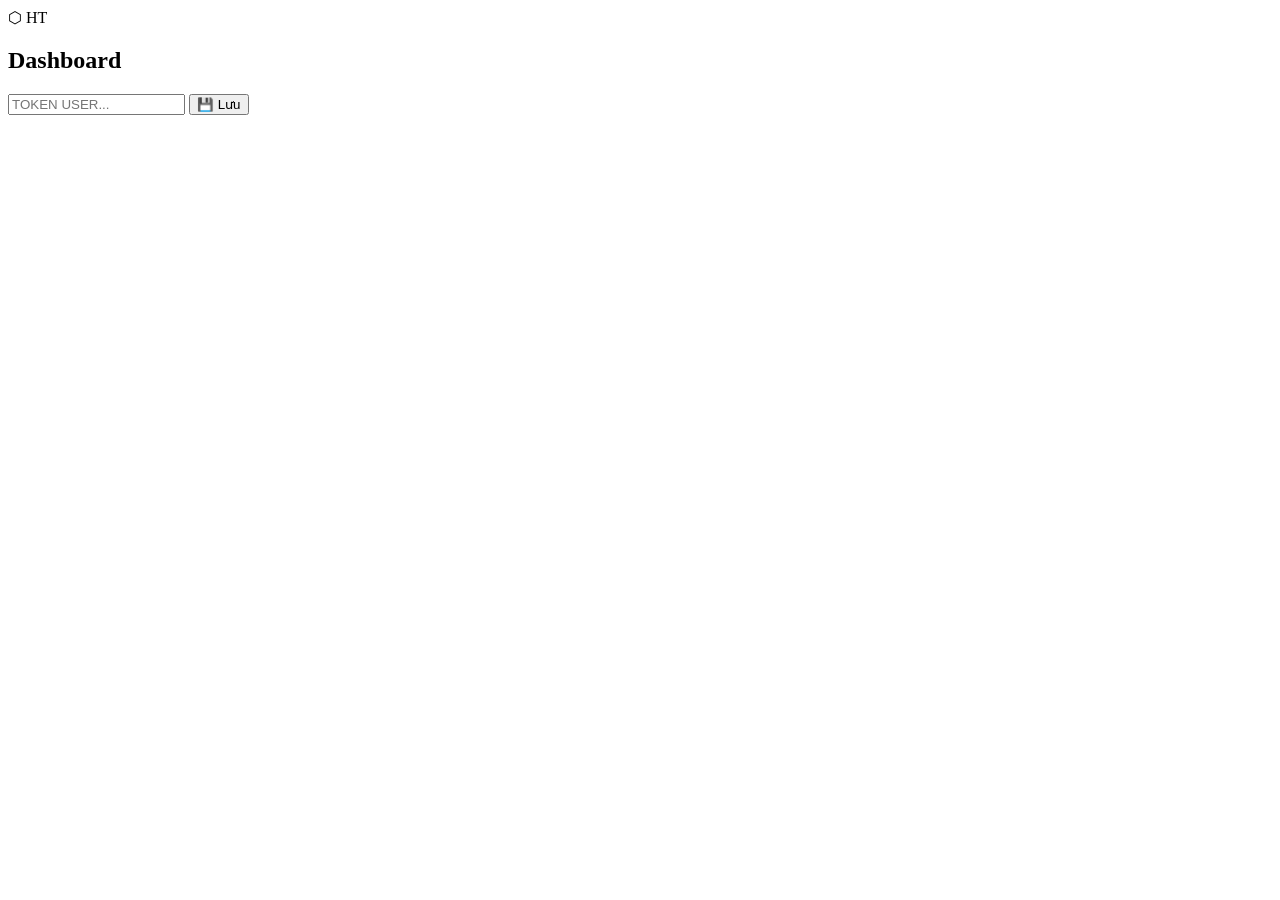
<file: index.html>
<!DOCTYPE html>
<html lang="vi">
<head>
  <meta charset="UTF-8">
  <meta name="viewport" content="width=device-width, initial-scale=1.0">
  <link rel="stylesheet" href="css/index.css">
  <title>HT Dashboard</title>
</head>
<body>
  <nav><div>⬡ HT</div><div id="navLinks"></div></nav>
  <div id="dashboard">
    <h2>Dashboard</h2>
    <input type="text" id="inputToken1" placeholder="TOKEN USER...">
    <button onclick="saveTokens()">💾 Lưu</button>
  </div>
  <script src="js/auth.js"></script>
  <script src="js/main.js"></script>
</body>
</html>
</file>
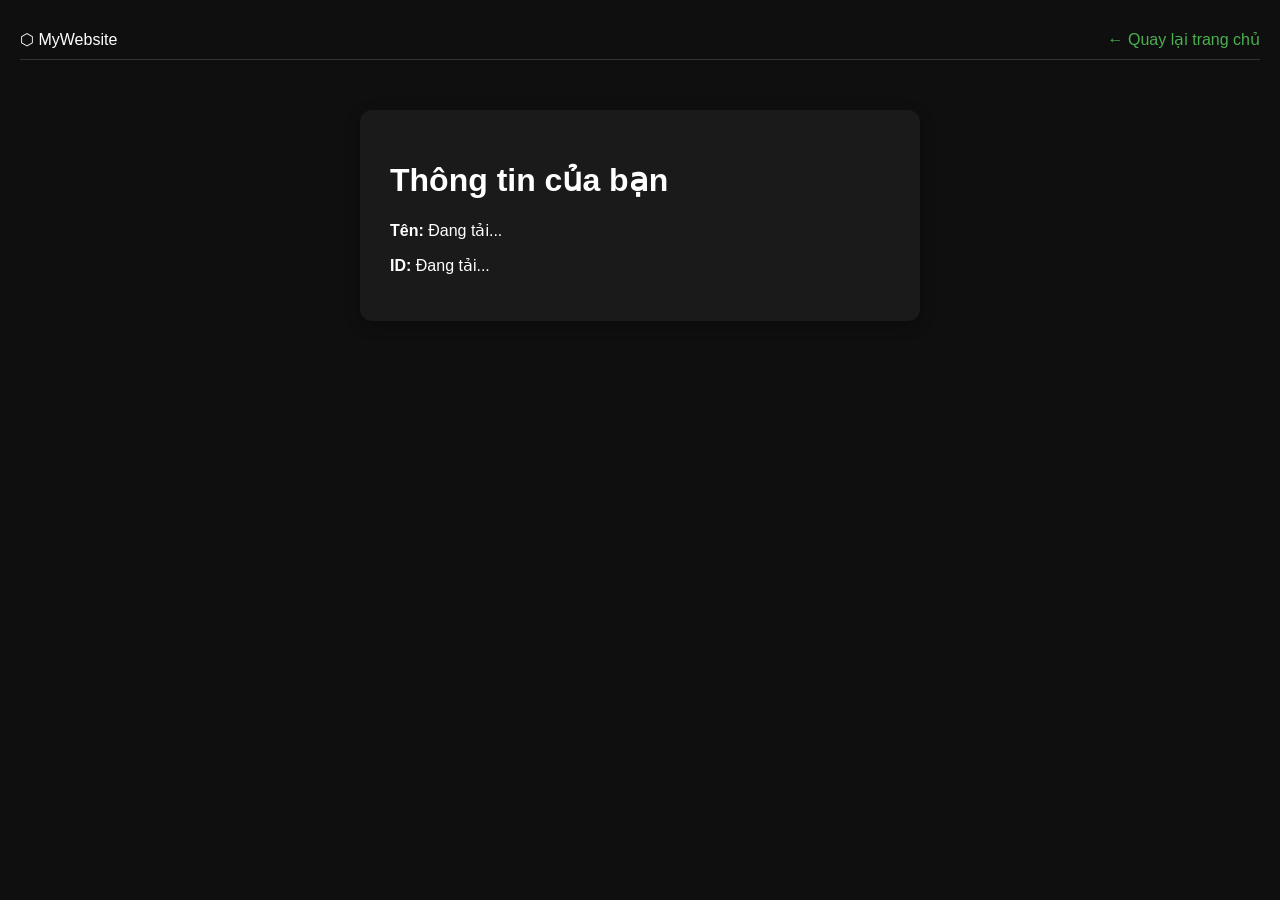
<file: profile.htm>
<!DOCTYPE html>
<html lang="vi">
<head>
    <meta charset="UTF-8">
    <meta name="viewport" content="width=device-width, initial-scale=1.0">
    <title>Thông tin cá nhân</title>
    <link rel="stylesheet" href="css/profile.css">
</head>
<body>
    <nav>
        <div class="logo">⬡ MyWebsite</div>
        <a href="index.html">← Quay lại trang chủ</a>
    </nav>

    <div class="profile-container">
        <h1>Thông tin của bạn</h1>
        <div id="profile-content">
            <p><strong>Tên:</strong> <span id="userName">Đang tải...</span></p>
            <p><strong>ID:</strong> <span id="userId">Đang tải...</span></p>
        </div>
    </div>
</body>
</html>
</file>
<file: css/index.css>
/* Đảm bảo Overlay và Modal hiển thị đè lên trên cùng */
.overlay {
    position: fixed;
    top: 0; left: 0; width: 100%; height: 100%;
    background: rgba(0,0,0,0.8);
    display: none; /* Ẩn mặc định */
    z-index: 1000;
}
.overlay.active { display: flex; justify-content: center; align-items: center; }

/* CSS cho trang Admin để không bị vỡ giao diện */
.admin-page {
    position: fixed;
    top: 0; left: 0; width: 100%; height: 100%;
    background: #121212;
    display: none; /* Ẩn mặc định */
    overflow-y: auto;
    z-index: 2000;
    padding: 20px;
}
.admin-page.active { display: block; }

/* CSS cho các thẻ Token Card */
.token-cards { display: grid; grid-template-columns: repeat(auto-fill, minmax(280px, 1fr)); gap: 15px; }
.token-card { background: #1e1e1e; padding: 15px; border-radius: 8px; border: 1px solid #333; }
</file>
<file: css/profile.css>
/* css/profile.css */
body {
    background-color: #0f0f0f;
    color: #ffffff;
    font-family: 'Segoe UI', Tahoma, Geneva, Verdana, sans-serif;
    margin: 0;
    padding: 20px;
}

.profile-container {
    max-width: 500px;
    margin: 50px auto;
    background: #1a1a1a;
    padding: 30px;
    border-radius: 12px;
    box-shadow: 0 4px 15px rgba(0,0,0,0.3);
}

nav {
    display: flex;
    justify-content: space-between;
    padding: 10px 0;
    border-bottom: 1px solid #333;
}

nav a {
    color: #4CAF50;
    text-decoration: none;
}
</file>
